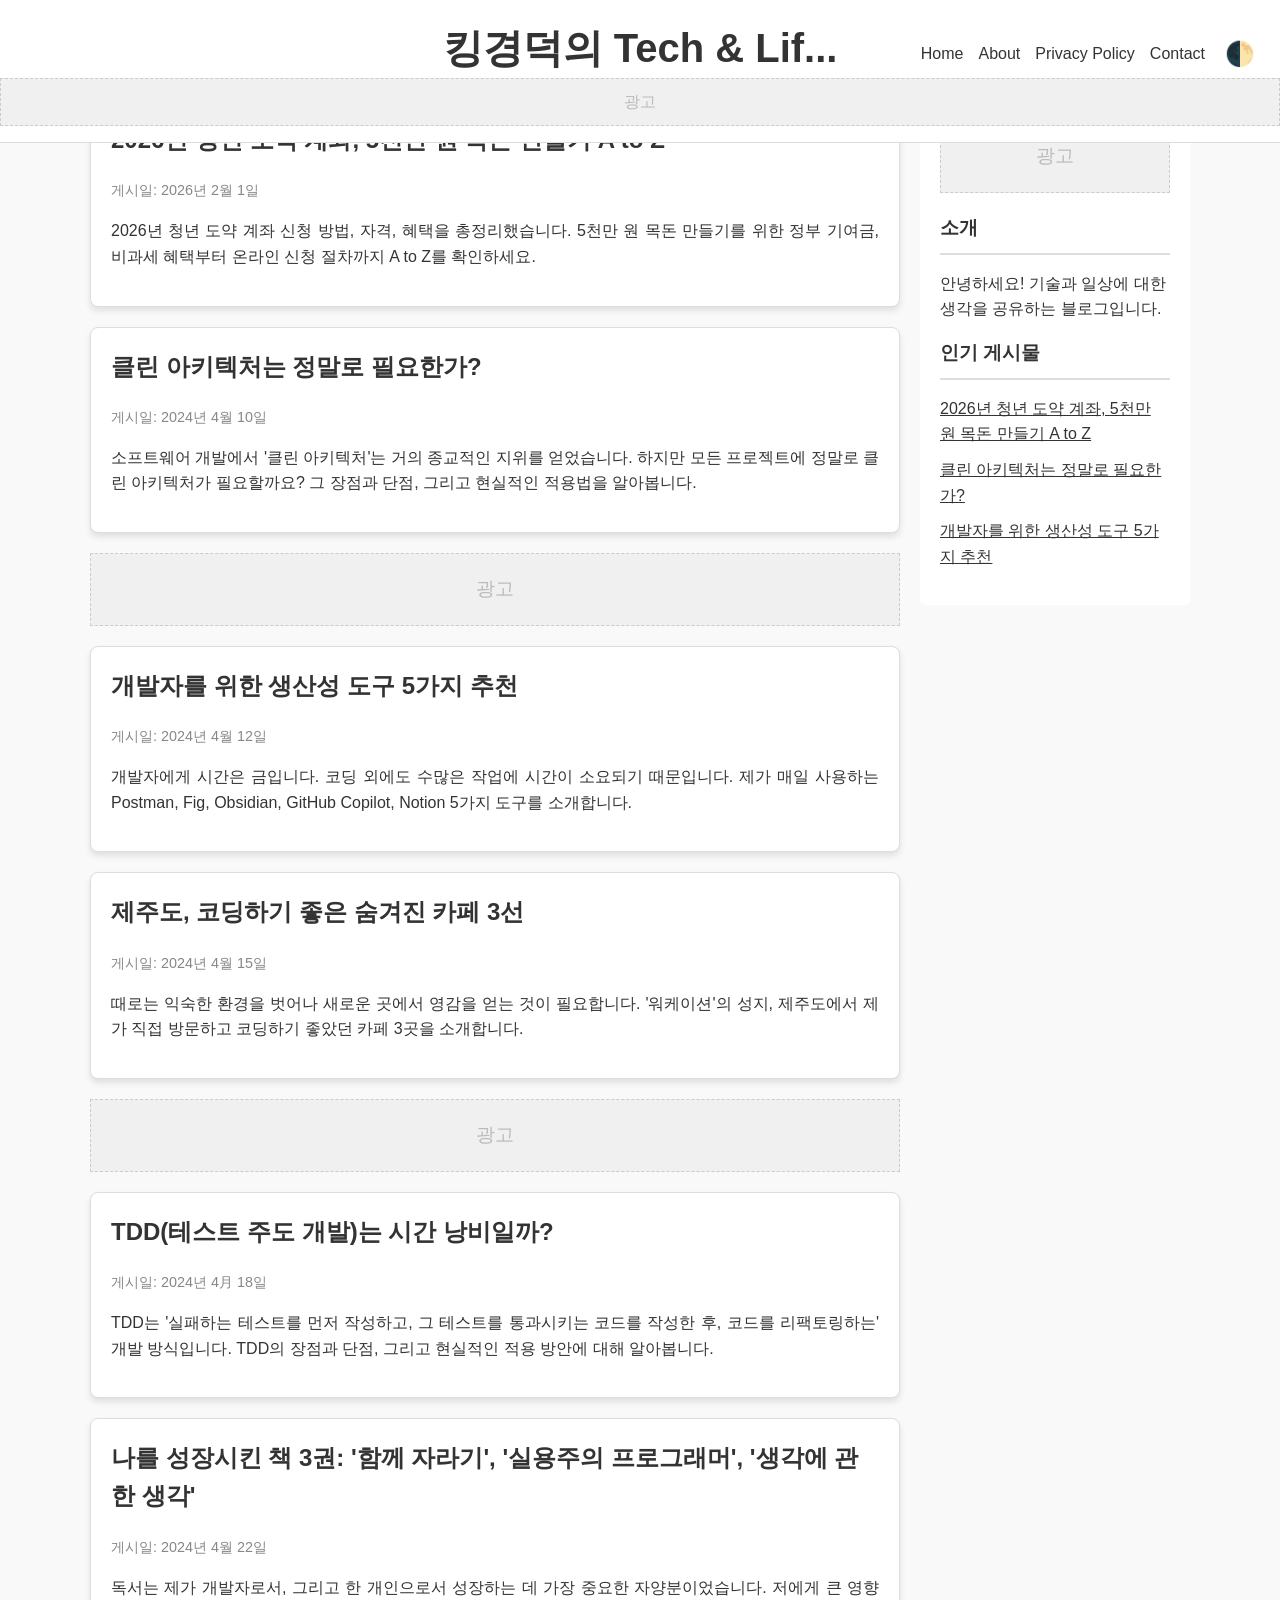
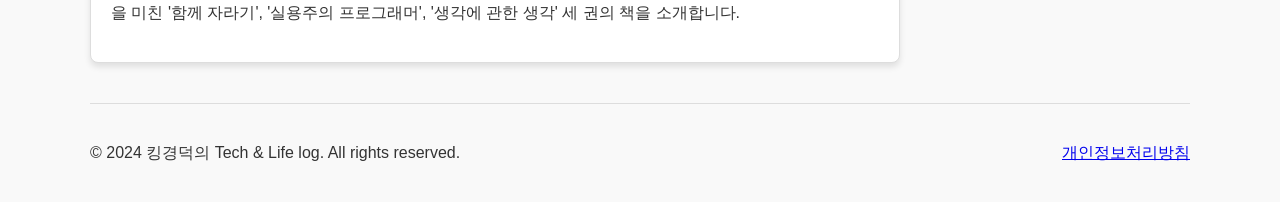
<file: index.html>
<!DOCTYPE html>
<html lang="ko">
<head>
    <meta charset="UTF-8">
    <meta name="viewport" content="width=device-width, initial-scale=1.0">
    <meta name="description" content="2026년 청년 도약 계좌 신청 방법, 자격, 혜택을 찾고 계신가요? 5천만 원 목돈 만들기를 위한 정부 기여금, 비과세 혜택부터 온라인 신청 절차까지 A to Z를 총정리했습니다. 지금 바로 확인하고 미래를 준비하세요.">
    <title>킹경덕의 Tech & Life log</title>
    <link rel="stylesheet" href="style.css">
    <meta name="google-adsense-account" content="ca-pub-3352793766620935">
    <script async src="https://pagead2.googlesyndication.com/pagead/js/adsbygoogle.js?client=ca-pub-3352793766620935"
     crossorigin="anonymous"></script>
    <script>
      (function() {
        try {
          const theme = localStorage.getItem('theme');
          if (theme === 'dark') {
            document.documentElement.setAttribute('data-theme', 'dark');
          }
        } catch (e) {
          console.error('Could not access localStorage for theme setting.', e);
        }
      })();
    </script>
</head>
<body>
    <div id="container">
        <header>
            <h1><a href="#" data-page="home" id="header-title">킹경덕의 Tech & Life log</a></h1>
            <nav>
                <a href="#" data-page="home">Home</a>
                <a href="#" data-page="about">About</a>
                <a href="#" data-page="privacy">Privacy Policy</a>
                <a href="#" data-page="contact">Contact</a>
                <button id="theme-toggle">🌓</button>
            </nav>
            <div class="ad-placeholder header-ad">광고</div>
        </header>
        <div id="main-content">
            <main id="app" class="content-area">
                <div id="post-list">
                    <!-- Blog posts will be rendered here by main.js -->
                </div>
                <div id="post-view" style="display: none;">
                    <!-- Single post content will be rendered here -->
                </div>
                <div id="about-page" class="post" style="display: none;">
                    <h2>About 킹경덕의 Tech & Life log</h2>
                    <p>안녕하세요. '킹경덕의 Tech & Life log'에 오신 것을 환영합니다.</p>
                    <p>저는 기술에 대한 깊은 열정을 가진 개발자이자 평생 학습자입니다. 이 블로그는 제가 프로그래밍, 웹 개발, 소프트웨어 아키텍처 등 다양한 기술 분야를 탐구하면서 얻은 지식과 경험을 공유하는 공간입니다.</p>
                    <p>하지만 기술 이야기만 하는 곳은 아닙니다. 저는 기술이 우리 삶에 어떻게 영향을 미치는지, 그리고 어떻게 더 나은 삶을 만드는 데 사용될 수 있는지에 대해서도 깊은 관심을 가지고 있습니다. 그래서 'Life log'라는 이름처럼, 기술 외에도 저의 일상적인 생각, 생산성 팁, 흥미로운 책 리뷰 등 삶의 다양한 단면을 함께 나누고자 합니다.</p>
                    <p>이 블로그의 목표는 단순히 정보를 전달하는 것을 넘어, 방문하시는 모든 분들과 유용한 지식을 나누고 함께 성장하는 커뮤니티를 만드는 것입니다. 여러분의 생각이나 질문이 있다면 언제든지 댓글로 공유해주세요.</p>
                    <p>제 블로그를 방문해주셔서 감사합니다.</p>
                </div>
                <div id="privacy-page" class="post" style="display: none;">
                    <h2>개인정보처리방침</h2>
                    <p><strong>1. 개인정보의 처리 목적</strong><br>('킹경덕의 Tech & Life log')은(는) 다음의 목적을 위하여 개인정보를 처리합니다. 처리하고 있는 개인정보는 다음의 목적 이외의 용도로는 이용되지 않으며, 이용 목적이 변경되는 경우에는 개인정보 보호법 제18조에 따라 별도의 동의를 받는 등 필요한 조치를 이행할 예정입니다.</p>
                    <p><strong>2. 개인정보의 처리 및 보유 기간</strong><br>① ('킹경덕의 Tech & Life log')은(는) 법령에 따른 개인정보 보유·이용기간 또는 정보주체로부터 개인정보를 수집 시에 동의 받은 개인정보 보유·이용기간 내에서 개인정보를 처리·보유합니다.</p>
                    <p><strong>3. 정보주체와 법정대리인의 권리·의무 및 그 행사방법</strong><br>정보주체는 ('킹경덕의 Tech & Life log')에 대해 언제든지 개인정보 열람, 정정, 삭제, 처리정지 요구 등의 권리를 행사할 수 있습니다.</p>
                    <p><strong>4. 처리하는 개인정보의 항목</strong><br>('킹경덕의 Tech & Life log')은(는) 다음의 개인정보 항목을 처리하고 있습니다.<br>- 필수항목 : 이메일, 휴대전화번호, 자택주소, 비밀번호, 로그인ID, 성별, 법정대리인 이름, 법정대리인 자택 전화번호<br>- 선택항목 :</p>
                    <p><strong>5. 개인정보의 파기</strong><br>('킹경덕의 Tech & Life log')은(는) 원칙적으로 개인정보 처리목적이 달성된 경우에는 지체없이 해당 개인정보를 파기합니다.</p>
                    <p><strong>6. 개인정보 자동 수집 장치의 설치•운영 및 거부에 관한 사항</strong><br>('킹경덕의 Tech & Life log')은(는) 정보주체의 이용정보를 저장하고 수시로 불러오는 '쿠키(cookie)'를 사용합니다. 쿠키 사용을 거부할 경우 맞춤형 서비스 이용에 어려움이 발생할 수 있습니다.</p>
                    <p><strong>7. 개인정보 보호책임자</strong><br>책임자: 킹경덕<br>연락처: example@email.com</p>
                    <p>이 개인정보처리방침은 2026년 2월 1일부터 적용됩니다.</p>
                </div>
                <div id="contact-page" class="post" style="display: none;">
                    <h2>Contact</h2>
                    <p>블로그 내용에 대한 질문이나 기타 문의사항이 있으시면 아래 양식을 통해 연락주세요.</p>
                    <form id="contact-form" action="https://formspree.io/f/YOUR_FORM_ID" method="POST">
                        <div class="form-group">
                            <label for="name">이름:</label>
                            <input type="text" id="name" name="name" required>
                        </div>
                        <div class="form-group">
                            <label for="email">이메일:</label>
                            <input type="email" id="email" name="_replyto" required>
                        </div>
                        <div class="form-group">
                            <label for="message">메시지:</label>
                            <textarea id="message" name="message" rows="6" required></textarea>
                        </div>
                        <button type="submit">보내기</button>
                    </form>
                    <p style="margin-top: 20px; font-size: 0.9em; color: #666;"><strong>참고:</strong> 이 문의 폼은 <a href="https://formspree.io/" target="_blank">Formspree</a>를 사용합니다. 'YOUR_FORM_ID'를 실제 Formspree 엔드포인트로 교체해야 작동합니다.</p>
                </div>
            </main>
            <aside id="sidebar">
                <div id="sidebar-content">
                    <div class="ad-placeholder sidebar-ad">광고</div>
                    <h3>소개</h3>
                    <p>안녕하세요! 기술과 일상에 대한 생각을 공유하는 블로그입니다.</p>
                    <h3>인기 게시물</h3>
                    <ul>
                        <li><a href="#">첫 번째 블로그 게시물</a></li>
                        <li><a href="#">두 번째 블로그 게시물</a></li>
                    </ul>
                </div>
            </aside>
        </div>
        <footer>
            <div class="footer-content">
                 <p>&copy; 2024 킹경덕의 Tech & Life log. All rights reserved.</p>
                 <p><a href="#" data-page="privacy">개인정보처리방침</a></p>
            </div>
        </footer>
    </div>
    <script src="main.js"></script>
</body>
</html>
</file>
<file: style.css>
:root {
    --bg-color: #f9f9f9;
    --text-color: #333;
    --card-bg-color: #fff;
    --border-color: #ddd;
    --link-color: #333;
    --meta-text-color: #888;
    --ad-bg-color: #f0f0f0;
    --ad-border-color: #ccc;
    --ad-text-color: #bbb;
    --button-bg-color: #333;
    --button-text-color: #fff;
    --button-hover-bg-color: #555;
    --header-bg-color: #fff;
}

html[data-theme="dark"] {
    --bg-color: #1a1a2e;
    --text-color: #e0e0e0;
    --card-bg-color: #16213e;
    --border-color: #2a3a5e;
    --link-color: #e0e0e0;
    --meta-text-color: #9fa8da;
    --ad-bg-color: #2a3a5e;
    --ad-border-color: #16213e;
    --ad-text-color: #5a6a8e;
    --button-bg-color: #0f3460;
    --button-text-color: #e0e0e0;
    --button-hover-bg-color: #16213e;
    --header-bg-color: #16213e;
}


/* General Styles */
html {
    scroll-behavior: smooth;
}
body {
    font-family: 'Helvetica Neue', Arial, sans-serif;
    margin: 0;
    line-height: 1.6;
    background-color: var(--bg-color);
    color: var(--text-color);
    transition: background-color 0.3s, color 0.3s;
    padding-top: 80px; /* Space for fixed header */
}

#container {
    max-width: 1100px;
    margin: auto;
    overflow: hidden;
    padding: 0 20px;
}

/* Header */
header {
    background: var(--header-bg-color);
    color: var(--text-color);
    padding: 1rem 0;
    text-align: center;
    border-bottom: 1px solid var(--border-color);
    margin-bottom: 20px; /* Removed as header is fixed */
    transition: background-color 0.3s, border-color 0.3s;

    position: fixed;
    top: 0;
    left: 0;
    width: 100%;
    z-index: 1000; /* Ensure header is on top */
}

header h1 {
    margin: 0;
    font-size: 2.5rem;
}

header a {
    color: var(--link-color);
    text-decoration: none;
    transition: color 0.3s ease;
}

header a:hover {
    color: var(--button-hover-bg-color); /* Use a slightly different color on hover */
}

nav {
    /* Removed float: right; as it conflicts with display: flex; */
    margin-top: -40px; /* Adjust for fixed header */
    display: flex;
    align-items: center;
    gap: 15px;
    flex-wrap: wrap; /* Allow navigation items to wrap on smaller screens */
    justify-content: flex-end; /* Align items to the right within the nav */
    padding-right: 20px; /* Add some padding on the right for smaller screens */
}

nav a {
    transition: color 0.3s ease;
}

nav a:hover {
    color: var(--button-hover-bg-color); /* Consistent hover color for nav links */
}

/* Main Content Layout */
#main-content {
    display: flex;
    gap: 20px;
    margin-top: 20px; /* Add margin to separate from fixed header */
}

.content-area {
    flex: 3;
}

#sidebar {
    flex: 1;
    height: fit-content;
}

/* Hide sidebar for specific views, controlled by JS setting class on body */
body.hide-sidebar #sidebar {
    display: none;
}

#sidebar-content {
    background: var(--card-bg-color);
    padding: 20px;
    border-radius: 5px;
    transition: background-color 0.3s;
    position: sticky;
    top: calc(80px + 20px); /* Adjust for fixed header height + desired offset */
}

#sidebar h3 {
    border-bottom: 2px solid var(--border-color); /* Emphasis line */
    padding-bottom: 10px;
    margin-top: 0;
    margin-bottom: 15px; /* Added margin for spacing */
}

#sidebar ul {
    list-style: none;
    padding: 0;
}

#sidebar ul li {
    margin-bottom: 10px;
}

#sidebar a {
    color: var(--link-color);
    transition: color 0.3s ease;
}

#sidebar a:hover {
    text-decoration: underline;
    color: var(--button-hover-bg-color);
}


/* Blog Post */
.post {
    background: var(--card-bg-color);
    margin-bottom: 20px;
    padding: 20px;
    border-radius: 8px;
    border: 1px solid var(--border-color);
    box-shadow: 0 4px 6px rgba(0, 0, 0, 0.1);
    transition: box-shadow 0.3s ease-in-out, background-color 0.3s, border-color 0.3s, transform 0.3s ease;
}

.post:hover {
    box-shadow: 0 6px 12px rgba(0, 0, 0, 0.15);
    transform: translateY(-5px);
}

.post h2 {
    margin-top: 0;
}

.post-meta {
    color: var(--meta-text-color);
    font-size: 0.9em;
    margin-bottom: 15px;
}

.post-content p {
    text-align: justify;
}

.post a {
    color: var(--link-color);
    text-decoration: none;
}

.post a:hover {
    text-decoration: underline;
}

/* Ad Placeholders */
.ad-placeholder {
    background: var(--ad-bg-color);
    color: var(--ad-text-color);
    text-align: center;
    padding: 20px;
    margin: 20px 0;
    border: 1px dashed var(--ad-border-color);
    font-size: 1.2rem;
}

.header-ad {
    padding: 10px;
    font-size: 1rem;
    margin: 10px 0 0;
}

.sidebar-ad {
    margin-top: 0;
    margin-bottom: 20px;
}

/* Footer */
footer {
    text-align: center;
    padding: 20px 0;
    margin-top: 20px;
    border-top: 1px solid var(--border-color);
}

.footer-content {
    display: flex;
    justify-content: space-between;
}

/* Responsive Design */
@media (max-width: 768px) {
    body {
        padding-top: 120px; /* Adjust for potentially taller header on mobile */
    }

    #main-content {
        flex-direction: column;
        margin-top: 0;
    }

    nav {
        float: none;
        text-align: center;
        margin-top: 10px;
        justify-content: center;
        padding-right: 0;
    }

    #sidebar-content {
        position: static; /* Disable sticky on mobile */
    }
}

/* Form Styles */
.form-group {
    margin-bottom: 15px;
}

.form-group label {
    display: block;
    margin-bottom: 5px;
}

.form-group input,
.form-group textarea {
    width: 100%;
    padding: 10px;
    border: 1px solid var(--border-color);
    border-radius: 5px;
    background-color: var(--bg-color);
    color: var(--text-color);
}

button,
button[type="submit"] {
    display: inline-block;
    background: var(--button-bg-color);
    color: var(--button-text-color);
    padding: 10px 20px;
    border: none;
    border-radius: 5px;
    cursor: pointer;
    transition: background 0.3s ease;
}

button:hover,
button[type="submit"]:hover {
    background: var(--button-hover-bg-color);
}

/* Theme Toggle Button */
#theme-toggle {
    background: none;
    border: none;
    color: var(--text-color);
    font-size: 1.5rem;
    cursor: pointer;
    padding: 0 5px;
    transition: color 0.3s ease;
}

#theme-toggle:hover {
    color: var(--button-hover-bg-color);
}

/* Back to List Button Styling */
#back-to-list {
    background-color: var(--button-bg-color);
    color: var(--button-text-color);
    padding: 8px 15px;
    border-radius: 5px;
    text-decoration: none;
    display: inline-block;
    margin-bottom: 20px;
    margin-top: 20px; /* Added margin-top to push it below the fixed header */
    transition: background-color 0.3s ease;
}

#back-to-list:hover {
    background-color: var(--button-hover-bg-color);
}
</file>
